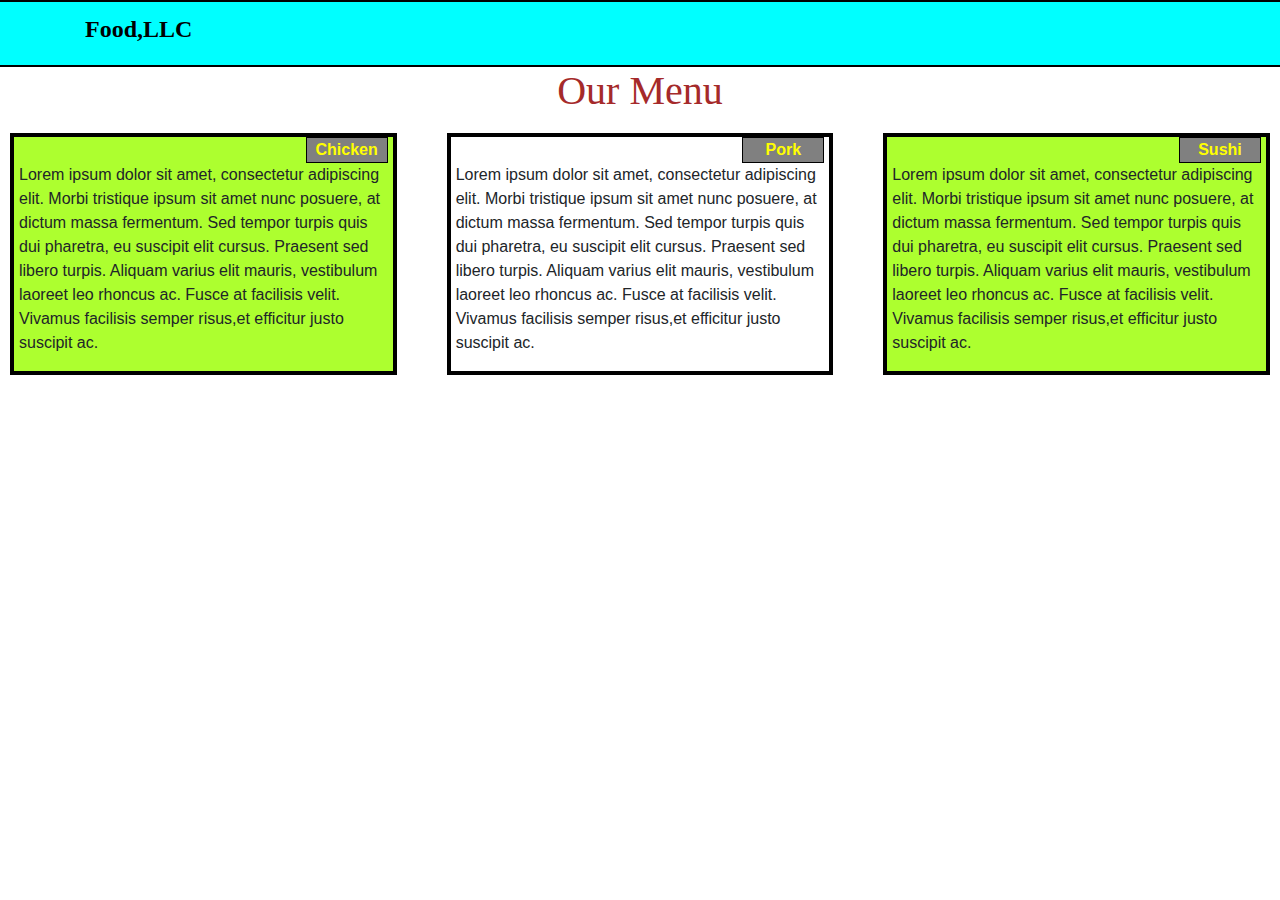
<file: module2-solution/index.html>
<!DOCTYPE html>
<html lang="en">

<head>
    <meta charset="UTF-8">
    <meta http-equiv="X-UA-Compatible" content="IE=edge">
    <meta name="viewport" content="width=device-width, initial-scale=1.0">
    <title>Module 3 Solution</title>
    <script src="https://code.jquery.com/jquery-3.5.1.min.js" integrity="sha256-9/aliU8dGd2tb6OSsuzixeV4y/faTqgFtohetphbbj0=" crossorigin="anonymous"></script>
    <link rel="stylesheet" href="../module2-solution/CSS/module2-solution-css.css">
    <link rel="stylesheet" href="../module2-solution/CSS/bootstrap.min.css">
</head>

<body>
    <header>
        <nav id="header-nav" class="navbar navbar-default navbar-light navbar-expand-lg navbar-expand-md ">
            <div class="container">
                <a href="index.html" class="navbar-brand">
                    <h1>Food,LLC</h1>
                </a>
                <button class="navbar-toggler ml-auto" type="button" data-toggle="collapse" data-target="#my-nav" aria-expanded="false">
                       <span class="navbar-toggler-icon"></span>
                </button>
                <div class="collapse navbar-collapse ml-auto" id="my-nav">
                    <ul class="nav navbar-nav ml-auto" id="nav-list">
                        <li class="nav-item active d-lg-none d-md-none">
                            <a class="nav-link" href="#">Chicken<span class="sr-only">(current)</span></a>
                        </li>
                        <li class="nav-item active d-lg-none d-md-none"><a class="nav-link" href="#">
                             Beef <span class="sr-only">(current)</span></a>
                        </li>
                        <li class="nav-item active d-lg-none d-md-none">
                            <a class="nav-link" href="#">
                                 Shushi <span class="sr-only">(current)</span></a>
                        </li>
                    </ul>
                </div>
            </div>
        </nav>
    </header>
    <h1>
        Our Menu
    </h1>
    <div class="row">
        <div class="col-lg-4 col-md-6 col-sm-12">
            <div id="sec-box1">
                <div id="chicken">Chicken</div>
                <p>
                    Lorem ipsum dolor sit amet, consectetur adipiscing elit. Morbi tristique ipsum sit amet nunc posuere, at dictum massa fermentum. Sed tempor turpis quis dui pharetra, eu suscipit elit cursus. Praesent sed libero turpis. Aliquam varius elit mauris, vestibulum
                    laoreet leo rhoncus ac. Fusce at facilisis velit. Vivamus facilisis semper risus,et efficitur justo suscipit ac.
                </p>
            </div>
        </div>
        <div class="col-lg-4 col-md-6 col-sm-12">
            <div id="sec-box2">
                <div id="pork">Pork</div>
                <p>
                    Lorem ipsum dolor sit amet, consectetur adipiscing elit. Morbi tristique ipsum sit amet nunc posuere, at dictum massa fermentum. Sed tempor turpis quis dui pharetra, eu suscipit elit cursus. Praesent sed libero turpis. Aliquam varius elit mauris, vestibulum
                    laoreet leo rhoncus ac. Fusce at facilisis velit. Vivamus facilisis semper risus,et efficitur justo suscipit ac.
                </p>
            </div>
        </div>
        <div class="col-lg-4 col-md-12 col-sm-12">
            <div id="sec-box3">
                <div id="sushi">Sushi</div>
                <p>
                    Lorem ipsum dolor sit amet, consectetur adipiscing elit. Morbi tristique ipsum sit amet nunc posuere, at dictum massa fermentum. Sed tempor turpis quis dui pharetra, eu suscipit elit cursus. Praesent sed libero turpis. Aliquam varius elit mauris, vestibulum
                    laoreet leo rhoncus ac. Fusce at facilisis velit. Vivamus facilisis semper risus,et efficitur justo suscipit ac.
                </p>
            </div>
        </div>

    </div>
    <script src="https://code.jquery.com/jquery-3.5.1.slim.min.js" integrity="sha384-DfXdz2htPH0lsSSs5nCTpuj/zy4C+OGpamoFVy38MVBnE+IbbVYUew+OrCXaRkfj" crossorigin="anonymous"></script>
    <script src="https://cdn.jsdelivr.net/npm/popper.js@1.16.0/dist/umd/popper.min.js" integrity="sha384-Q6E9RHvbIyZFJoft+2mJbHaEWldlvI9IOYy5n3zV9zzTtmI3UksdQRVvoxMfooAo" crossorigin="anonymous"></script>
    <script src="https://stackpath.bootstrapcdn.com/bootstrap/4.5.0/js/bootstrap.min.js" integrity="sha384-OgVRvuATP1z7JjHLkuOU7Xw704+h835Lr+6QL9UvYjZE3Ipu6Tp75j7Bh/kR0JKI" crossorigin="anonymous"></script>

</body>

</html>
</file>
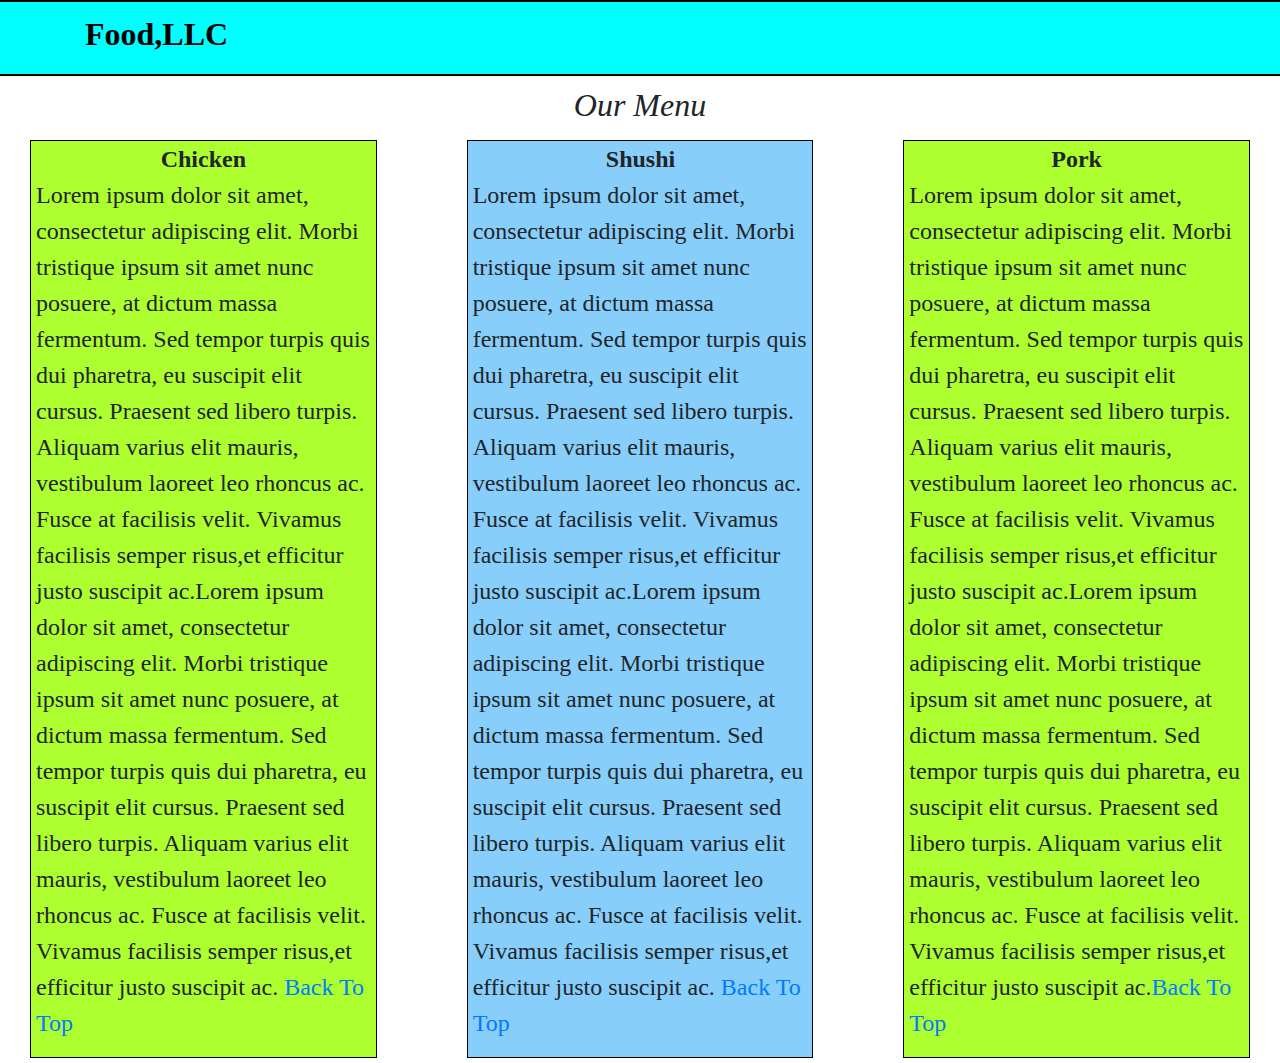
<file: module3-solution/index.html>
<!DOCTYPE html>
<html lang="en">

<head>
    <meta charset="UTF-8">
    <meta http-equiv="X-UA-Compatible" content="IE=edge">
    <meta name="viewport" content="width=device-width, initial-scale=1.0">
    <title>Module 3 Solution</title>
    <script src="https://code.jquery.com/jquery-3.5.1.min.js" integrity="sha256-9/aliU8dGd2tb6OSsuzixeV4y/faTqgFtohetphbbj0=" crossorigin="anonymous"></script>
    <link rel="stylesheet" href="css/module3-solution.css">
    <link rel="stylesheet" href="css/bootstrap.min.css">
</head>

<body>
    <header>
        <nav id="header-nav" class="navbar navbar-default navbar-light navbar-expand-lg navbar-expand-md ">
            <div class="container">
                <a href="index.html" class="navbar-brand">
                    <h1>Food,LLC</h1>
                </a>
                <button class="navbar-toggler ml-auto" type="button" data-toggle="collapse" data-target="#my-nav" aria-expanded="false">
                       <span class="navbar-toggler-icon"></span>
                </button>
                <div class="collapse navbar-collapse ml-auto" id="my-nav">
                    <ul class="nav navbar-nav ml-auto" id="nav-list">
                        <li class="nav-item active d-lg-none d-md-none">
                            <a class="nav-link" href="#chicken">Chicken<span class="sr-only">(current)</span></a>
                        </li>
                        <li class="nav-item active d-lg-none d-md-none"><a class="nav-link" href="#shushi">
                             Shushi <span class="sr-only">(current)</span></a>
                        </li>
                        <li class="nav-item active d-lg-none d-md-none">
                            <a class="nav-link" href="#pork">
                                 Pork <span class="sr-only">(current)</span></a>
                        </li>
                    </ul>
                </div>
            </div>
        </nav>
    </header>
    <div id="page-head">
        <h2>Our Menu</h2>
    </div>
    <div class="row">
        <div class=" container-fluid col-lg-4 col-md-6 col-sm-12">
            <div id="sec-box1">
                <div id="chicken">Chicken</div>
                <p>Lorem ipsum dolor sit amet, consectetur adipiscing elit. Morbi tristique ipsum sit amet nunc posuere, at dictum massa fermentum. Sed tempor turpis quis dui pharetra, eu suscipit elit cursus. Praesent sed libero turpis. Aliquam varius elit
                    mauris, vestibulum laoreet leo rhoncus ac. Fusce at facilisis velit. Vivamus facilisis semper risus,et efficitur justo suscipit ac.Lorem ipsum dolor sit amet, consectetur adipiscing elit. Morbi tristique ipsum sit amet nunc posuere,
                    at dictum massa fermentum. Sed tempor turpis quis dui pharetra, eu suscipit elit cursus. Praesent sed libero turpis. Aliquam varius elit mauris, vestibulum laoreet leo rhoncus ac. Fusce at facilisis velit. Vivamus facilisis semper
                    risus,et efficitur justo suscipit ac.
                    <a href="index.html">Back To Top</a>
                </p>
            </div>
        </div>
        <div class="container-fluid col-lg-4 col-md-6 col-sm-12">
            <div id="sec-box2">
                <div id="shushi">Shushi</div>
                <p>Lorem ipsum dolor sit amet, consectetur adipiscing elit. Morbi tristique ipsum sit amet nunc posuere, at dictum massa fermentum. Sed tempor turpis quis dui pharetra, eu suscipit elit cursus. Praesent sed libero turpis. Aliquam varius elit
                    mauris, vestibulum laoreet leo rhoncus ac. Fusce at facilisis velit. Vivamus facilisis semper risus,et efficitur justo suscipit ac.Lorem ipsum dolor sit amet, consectetur adipiscing elit. Morbi tristique ipsum sit amet nunc posuere,
                    at dictum massa fermentum. Sed tempor turpis quis dui pharetra, eu suscipit elit cursus. Praesent sed libero turpis. Aliquam varius elit mauris, vestibulum laoreet leo rhoncus ac. Fusce at facilisis velit. Vivamus facilisis semper
                    risus,et efficitur justo suscipit ac.
                    <a href="index.html">Back To Top</a>
                </p>
            </div>
        </div>
        <div class="container-fluid col-lg-4 col-md-12 col-sm-12">
            <div id="sec-box3">
                <div id="pork">Pork</div>
                <p>Lorem ipsum dolor sit amet, consectetur adipiscing elit. Morbi tristique ipsum sit amet nunc posuere, at dictum massa fermentum. Sed tempor turpis quis dui pharetra, eu suscipit elit cursus. Praesent sed libero turpis. Aliquam varius elit
                    mauris, vestibulum laoreet leo rhoncus ac. Fusce at facilisis velit. Vivamus facilisis semper risus,et efficitur justo suscipit ac.Lorem ipsum dolor sit amet, consectetur adipiscing elit. Morbi tristique ipsum sit amet nunc posuere,
                    at dictum massa fermentum. Sed tempor turpis quis dui pharetra, eu suscipit elit cursus. Praesent sed libero turpis. Aliquam varius elit mauris, vestibulum laoreet leo rhoncus ac. Fusce at facilisis velit. Vivamus facilisis semper
                    risus,et efficitur justo suscipit ac.<a href="index.html">Back To Top</a>
                </p>
            </div>
        </div>
    </div>
    <script src="https://code.jquery.com/jquery-3.5.1.slim.min.js" integrity="sha384-DfXdz2htPH0lsSSs5nCTpuj/zy4C+OGpamoFVy38MVBnE+IbbVYUew+OrCXaRkfj" crossorigin="anonymous"></script>
    <script src="https://cdn.jsdelivr.net/npm/popper.js@1.16.0/dist/umd/popper.min.js" integrity="sha384-Q6E9RHvbIyZFJoft+2mJbHaEWldlvI9IOYy5n3zV9zzTtmI3UksdQRVvoxMfooAo" crossorigin="anonymous"></script>
    <script src="https://stackpath.bootstrapcdn.com/bootstrap/4.5.0/js/bootstrap.min.js" integrity="sha384-OgVRvuATP1z7JjHLkuOU7Xw704+h835Lr+6QL9UvYjZE3Ipu6Tp75j7Bh/kR0JKI" crossorigin="anonymous"></script>
</body>

</html>
</file>
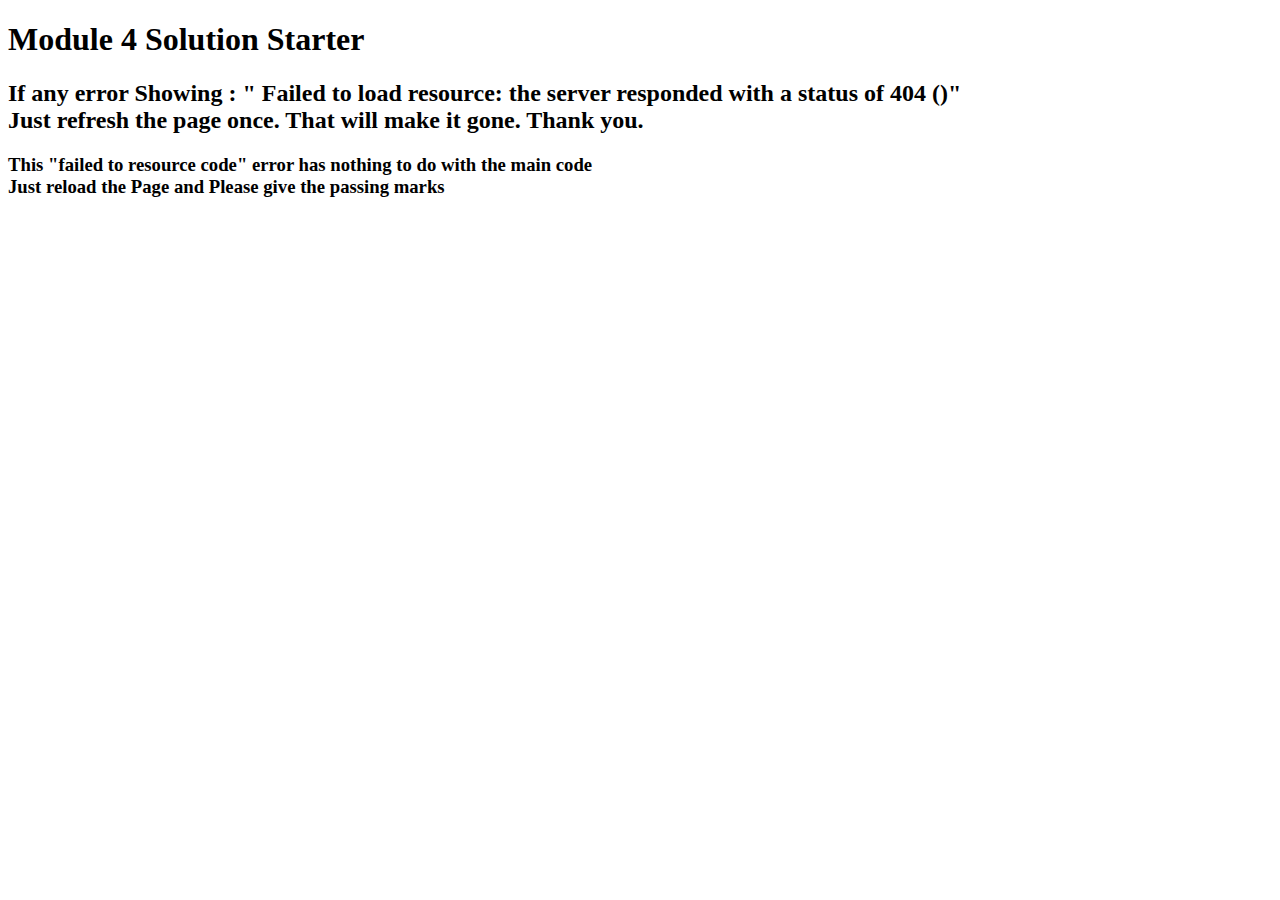
<file: module4-solution/index.html>
<!DOCTYPE html>
<html>

<head>
    <meta charset="utf-8">
    <title>Module 4 Solution Starter</title>
    <script>
        var names = []; // DO NOT REMOVE
    </script>
    <script src="SpeakGoodBye.js"></script>
    <script src="SpeakHello.js"></script>
    <script src="script.js"></script>
</head>

<body>
    <h1>Module 4 Solution Starter</h1>
    <h2>If any error Showing : " Failed to load resource: the server responded with a status of 404 ()"<br> Just refresh the page once. That will make it gone. Thank you.
    </h2>
    <h3>This "failed to resource code" error has nothing to do with the main code
        <br> Just reload the Page and Please give the passing marks </h3>
</body>

</html>
</file>
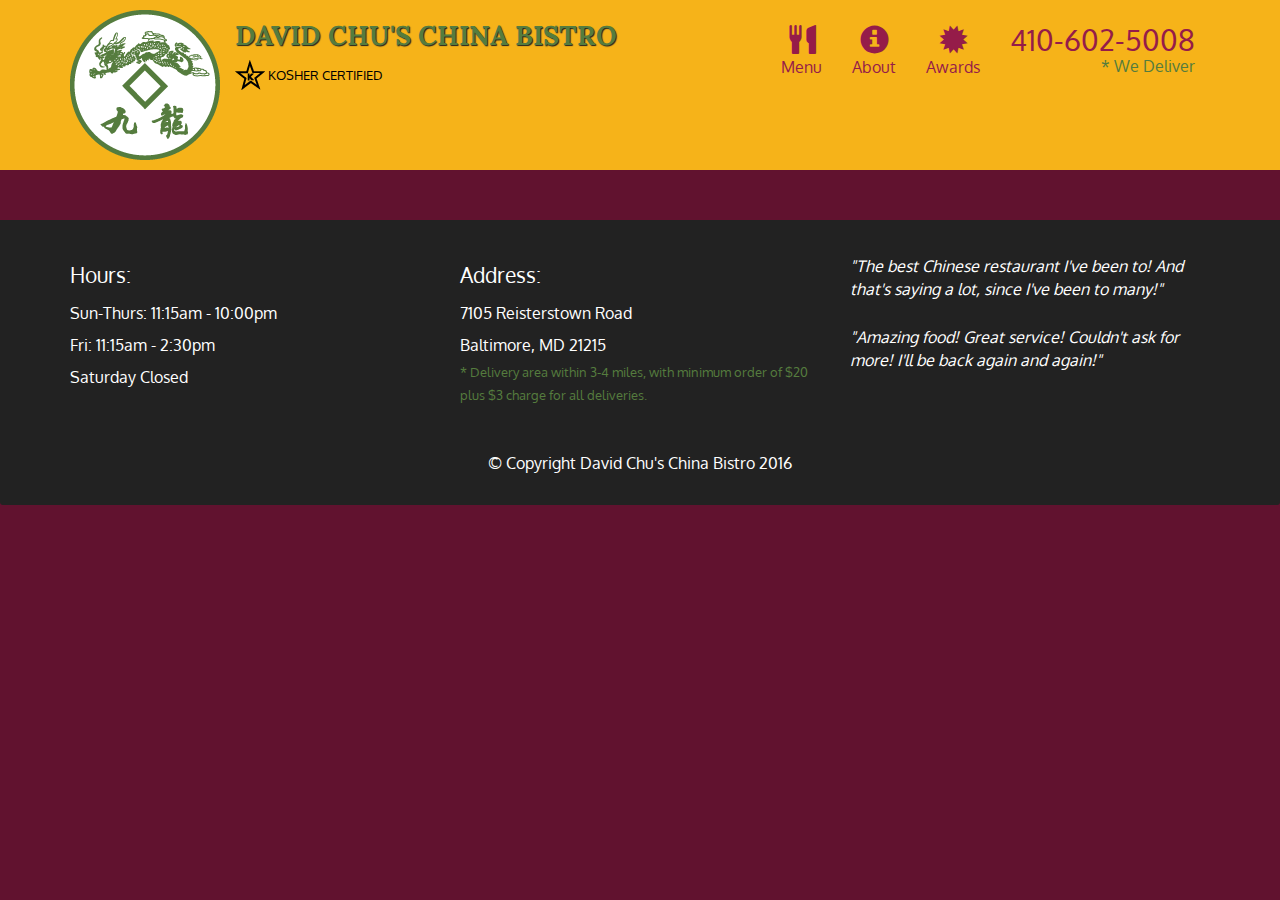
<file: module5-solution/index.html>
<!doctype html>
<html lang="en">
  <head>
    <meta charset="utf-8">
    <meta http-equiv="X-UA-Compatible" content="IE=edge">
    <meta name="viewport" content="width=device-width, initial-scale=1">
    <title>David Chu's China Bistro</title>
    <link rel="stylesheet" href="css/bootstrap.min.css">
    <link rel="stylesheet" href="css/styles.css">
    <link href='https://fonts.googleapis.com/css?family=Oxygen:400,300,700' rel='stylesheet' type='text/css'>
    <link href='https://fonts.googleapis.com/css?family=Lora' rel='stylesheet' type='text/css'>
  </head>
<body>
  <header>
    <nav id="header-nav" class="navbar navbar-default">
      <div class="container">
        <div class="navbar-header">
          <a href="index.html" class="pull-left visible-md visible-lg">
            <div id="logo-img" alt="Logo image"></div>
          </a>

          <div class="navbar-brand">
            <a href="index.html"><h1>David Chu's China Bistro</h1></a>
            <p>
              <img src="images/star-k-logo.png" alt="Kosher certification">
              <span>Kosher Certified</span>
            </p>
          </div>

          <button id="navbarToggle" type="button" class="navbar-toggle collapsed" data-toggle="collapse" data-target="#collapsable-nav" aria-expanded="false">
            <span class="sr-only">Toggle navigation</span>
            <span class="icon-bar"></span>
            <span class="icon-bar"></span>
            <span class="icon-bar"></span>
          </button>
        </div>
        
        <div id="collapsable-nav" class="collapse navbar-collapse">
           <ul id="nav-list" class="nav navbar-nav navbar-right">
            <li id="navHomeButton" class="visible-xs active">
              <a href="index.html">
                <span class="glyphicon glyphicon-home"></span> Home</a>
            </li>
            <li id="navMenuButton">
              <a href="#" onclick="$dc.loadMenuCategories();">
                <span class="glyphicon glyphicon-cutlery"></span><br class="hidden-xs"> Menu</a>
            </li>
            <li>
              <a href="#">
                <span class="glyphicon glyphicon-info-sign"></span><br class="hidden-xs"> About</a>
            </li>
            <li>
              <a href="#">
                <span class="glyphicon glyphicon-certificate"></span><br class="hidden-xs"> Awards</a>
            </li>
            <li id="phone" class="hidden-xs">
              <a href="tel:410-602-5008">
                <span>410-602-5008</span></a><div>* We Deliver</div>
            </li>
          </ul><!-- #nav-list -->
        </div><!-- .collapse .navbar-collapse -->
      </div><!-- .container -->
    </nav><!-- #header-nav -->
  </header>

  <div id="call-btn" class="visible-xs">
    <a class="btn" href="tel:410-602-5008">
    <span class="glyphicon glyphicon-earphone"></span>
    410-602-5008
    </a>
  </div>
  <div id="xs-deliver" class="text-center visible-xs">* We Deliver</div>

  <div id="main-content" class="container"></div>

  <footer class="panel-footer">
    <div class="container">
      <div class="row">
        <section id="hours" class="col-sm-4">
          <span>Hours:</span><br>
          Sun-Thurs: 11:15am - 10:00pm<br>
          Fri: 11:15am - 2:30pm<br>
          Saturday Closed
          <hr class="visible-xs">
        </section>
        <section id="address" class="col-sm-4">
          <span>Address:</span><br>
          7105 Reisterstown Road<br>
          Baltimore, MD 21215
          <p>* Delivery area within 3-4 miles, with minimum order of $20 plus $3 charge for all deliveries.</p>
          <hr class="visible-xs">
        </section>
        <section id="testimonials" class="col-sm-4">
          <p>"The best Chinese restaurant I've been to! And that's saying a lot, since I've been to many!"</p>
          <p>"Amazing food! Great service! Couldn't ask for more! I'll be back again and again!"</p>
        </section>
      </div>
      <div class="text-center">&copy; Copyright David Chu's China Bistro 2016</div>
    </div>
  </footer>

  <!-- jQuery (Bootstrap JS plugins depend on it) -->
  <script src="js/jquery-2.1.4.min.js"></script>
  <script src="js/bootstrap.min.js"></script>
  <script src="js/ajax-utils.js"></script>
  <script src="js/script.js"></script>
</body>
</html>
</file>
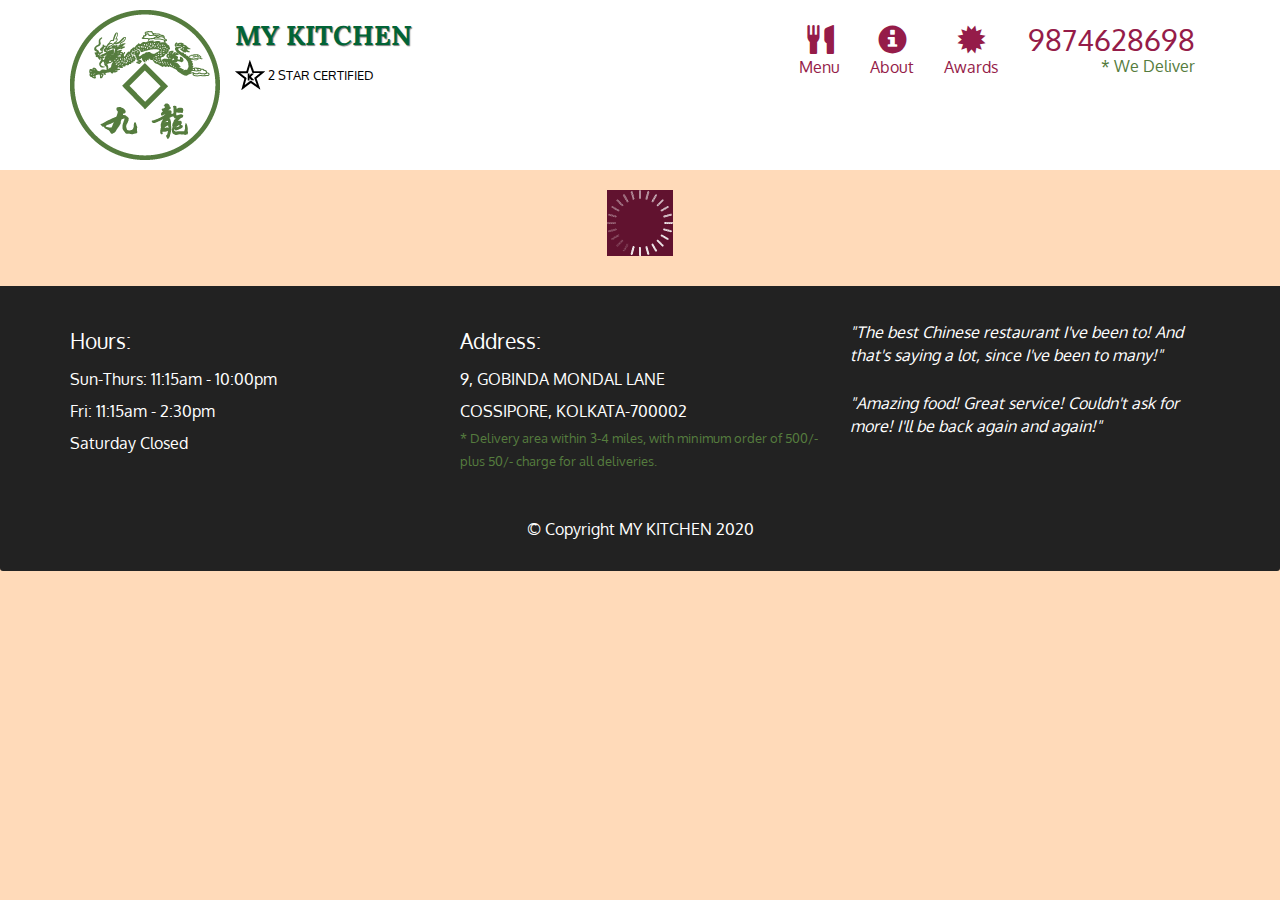
<file: my-page/index.html>
<!doctype html>
<html lang="en">
  <head>
    <meta charset="utf-8">
    <meta http-equiv="X-UA-Compatible" content="IE=edge">
    <meta name="viewport" content="width=device-width, initial-scale=1">
    <title>MY KITCHEN</title>
    <link rel="stylesheet" href="css/bootstrap.min.css">
    <link rel="stylesheet" href="css/styles.css">
    <link href='https://fonts.googleapis.com/css?family=Oxygen:400,300,700' rel='stylesheet' type='text/css'>
    <link href='https://fonts.googleapis.com/css?family=Lora' rel='stylesheet' type='text/css'>
  </head>
<body>
  <header>
    <nav id="header-nav" class="navbar navbar-default">
      <div class="container">
        <div class="navbar-header">
          <a href="index.html" class="pull-left visible-md visible-lg">
            <div id="logo-img" alt="Logo image"></div>
          </a>

          <div class="navbar-brand">
            <a href="index.html"><h1>MY KITCHEN</h1></a>
            <p>
              <img src="images/star-k-logo.png" alt="Kosher certification">
              <span>2 STAR Certified</span>
            </p>
          </div>

          <button id="navbarToggle" type="button" class="navbar-toggle collapsed" data-toggle="collapse" data-target="#collapsable-nav" aria-expanded="false">
            <span class="sr-only">Toggle navigation</span>
            <span class="icon-bar"></span>
            <span class="icon-bar"></span>
            <span class="icon-bar"></span>
          </button>
        </div>
        
        <div id="collapsable-nav" class="collapse navbar-collapse">
           <ul id="nav-list" class="nav navbar-nav navbar-right">
            <li id="navHomeButton" class="visible-xs active">
              <a href="index.html">
                <span class="glyphicon glyphicon-home"></span> Home</a>
            </li>
            <li id="navMenuButton">
              <a href="#" onclick="$dc.loadMenuCategories();">
                <span class="glyphicon glyphicon-cutlery"></span><br class="hidden-xs"> Menu</a>
            </li>
            <li>
              <a href="#">
                <span class="glyphicon glyphicon-info-sign"></span><br class="hidden-xs"> About</a>
            </li>
            <li>
              <a href="#">
                <span class="glyphicon glyphicon-certificate"></span><br class="hidden-xs"> Awards</a>
            </li>
            <li id="phone" class="hidden-xs">
              <a href="tel:9874628698">
                <span>9874628698</span></a><div>* We Deliver</div>
            </li>
          </ul><!-- #nav-list -->
        </div><!-- .collapse .navbar-collapse -->
      </div><!-- .container -->
    </nav><!-- #header-nav -->
  </header>

  <div id="call-btn" class="visible-xs">
    <a class="btn" href="tel:410-602-5008">
    <span class="glyphicon glyphicon-earphone"></span>
    9874628698
    </a>
  </div>
  <div id="xs-deliver" class="text-center visible-xs">* We Deliver</div>

  <div id="main-content" class="container"></div>

  <footer class="panel-footer">
    <div class="container">
      <div class="row">
        <section id="hours" class="col-sm-4">
          <span>Hours:</span><br>
          Sun-Thurs: 11:15am - 10:00pm<br>
          Fri: 11:15am - 2:30pm<br>
          Saturday Closed
          <hr class="visible-xs">
        </section>
        <section id="address" class="col-sm-4">
          <span>Address:</span><br>
          9, GOBINDA MONDAL LANE<br>
          COSSIPORE, KOLKATA-700002
          <p>* Delivery area within 3-4 miles, with minimum order of 500/- plus 50/- charge for all deliveries.</p>
          <hr class="visible-xs">
        </section>
        <section id="testimonials" class="col-sm-4">
          <p>"The best Chinese restaurant I've been to! And that's saying a lot, since I've been to many!"</p>
          <p>"Amazing food! Great service! Couldn't ask for more! I'll be back again and again!"</p>
        </section>
      </div>
      <div class="text-center">&copy; Copyright MY KITCHEN 2020</div>
    </div>
  </footer>

  <!-- jQuery (Bootstrap JS plugins depend on it) -->
  <script src="js/jquery-2.1.4.min.js"></script>
  <script src="js/bootstrap.min.js"></script>
  <script src="js/ajax-utils.js"></script>
  <script src="js/script.js"></script>
</body>
</html>
</file>
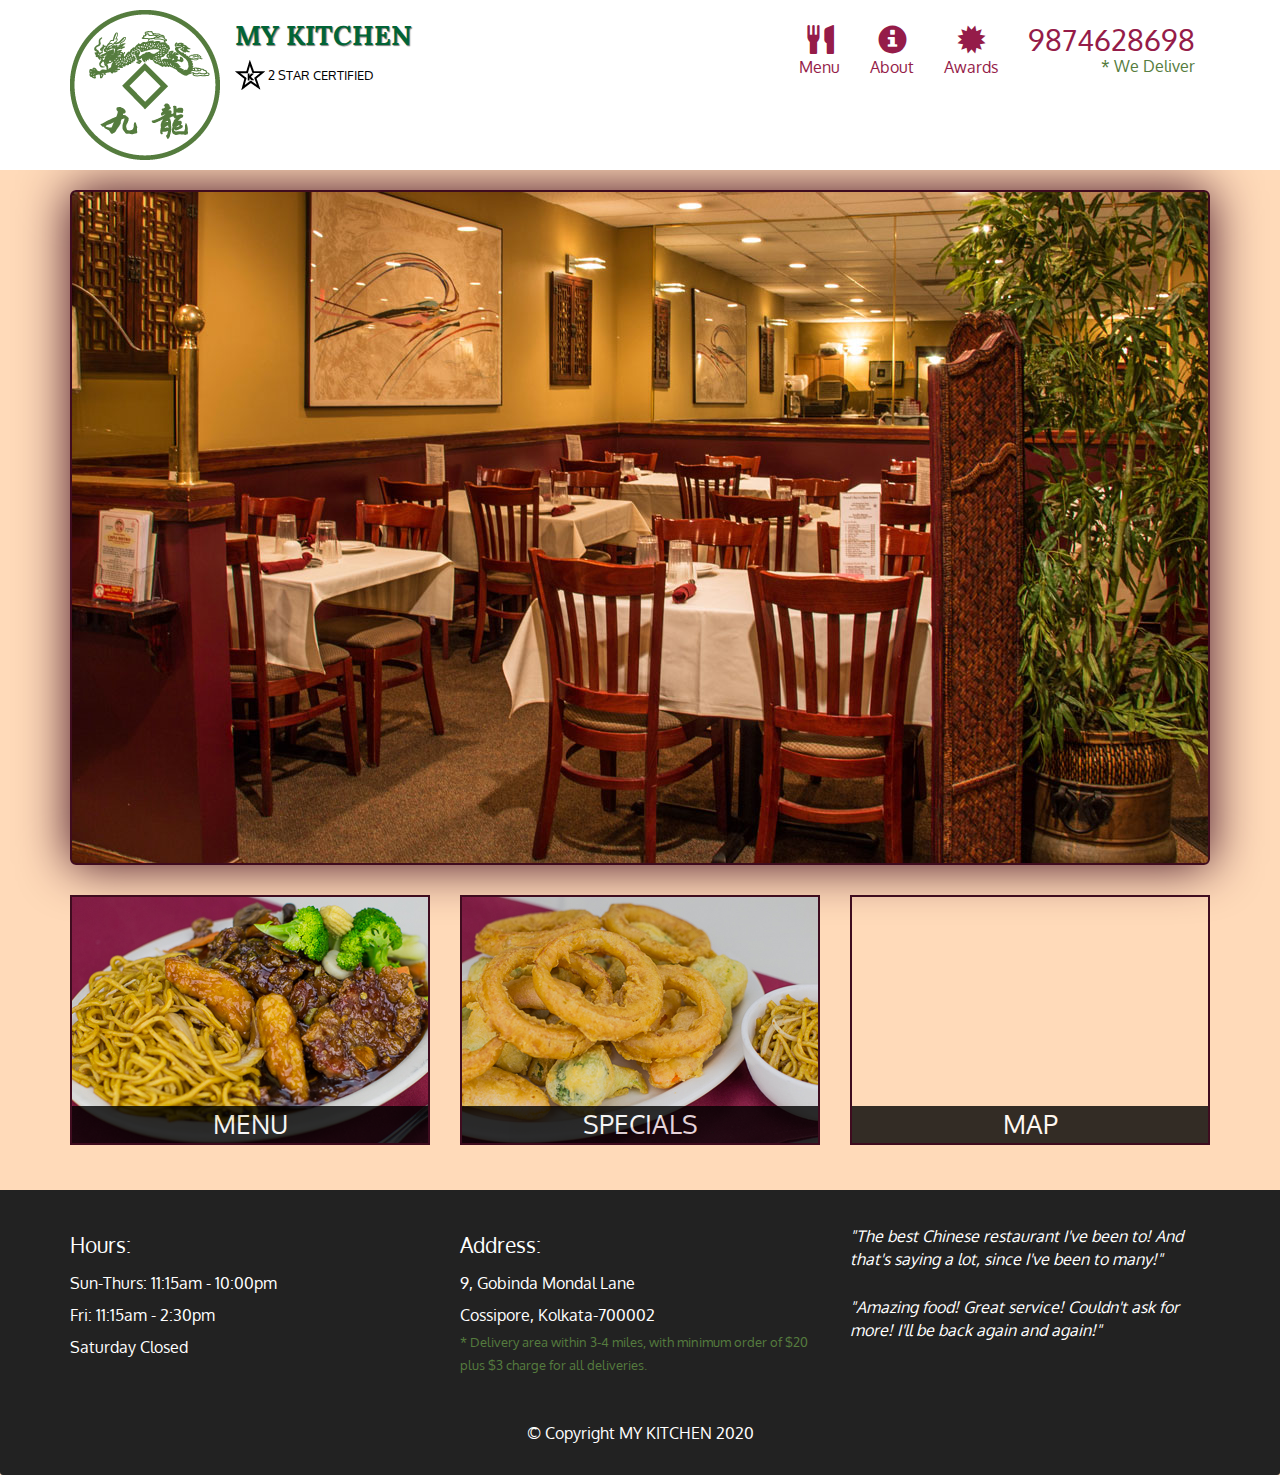
<file: page/index.html>
<!doctype html>
<html lang="en">
  <head>
    <meta charset="utf-8">
    <meta http-equiv="X-UA-Compatible" content="IE=edge">
    <meta name="viewport" content="width=device-width, initial-scale=1">
    <title>David Chu's China Bistro</title>
    <link rel="stylesheet" href="css/bootstrap.min.css">
    <link rel="stylesheet" href="css/styles.css">
    <link href='https://fonts.googleapis.com/css?family=Oxygen:400,300,700' rel='stylesheet' type='text/css'>
    <link href='https://fonts.googleapis.com/css?family=Lora' rel='stylesheet' type='text/css'>
  </head>
<body>
  <header>
    <nav id="header-nav" class="navbar navbar-default">
      <div class="container">
        <div class="navbar-header">
          <a href="index.html" class="pull-left visible-md visible-lg">
            <div id="logo-img"></div>
          </a>

          <div class="navbar-brand">
            <a href="index.html"><h1>MY KITCHEN</h1></a>
            <p>
              <img src="images/star-k-logo.png" alt="Kosher certification">
              <span>2 Star Certified</span>
            </p>
          </div>

          <button id="navbarToggle" type="button" class="navbar-toggle collapsed" data-toggle="collapse" data-target="#collapsable-nav" aria-expanded="false">
            <span class="sr-only">Toggle navigation</span>
            <span class="icon-bar"></span>
            <span class="icon-bar"></span>
            <span class="icon-bar"></span>
          </button>
        </div>
        
        <div id="collapsable-nav" class="collapse navbar-collapse">
           <ul id="nav-list" class="nav navbar-nav navbar-right">
            <li class="visible-xs active">
              <a href="index.html">
                <span class="glyphicon glyphicon-home"></span> Home</a>
            </li>
            <li>
              <a href="menu-categories.html">
                <span class="glyphicon glyphicon-cutlery"></span><br class="hidden-xs"> Menu</a>
            </li>
            <li>
              <a href="#">
                <span class="glyphicon glyphicon-info-sign"></span><br class="hidden-xs"> About</a>
            </li>
            <li>
              <a href="#">
                <span class="glyphicon glyphicon-certificate"></span><br class="hidden-xs"> Awards</a>
            </li>
            <li id="phone" class="hidden-xs">
              <a href="tel:9874628698">
                <span>9874628698</span></a><div>* We Deliver</div>
            </li>
          </ul><!-- #nav-list -->
        </div><!-- .collapse .navbar-collapse -->
      </div><!-- .container -->
    </nav><!-- #header-nav -->
  </header>

  <div id="call-btn" class="visible-xs">
    <a class="btn" href="tel:410-602-5008">
    <span class="glyphicon glyphicon-earphone"></span>
    410-602-5008
    </a>
  </div>
  <div id="xs-deliver" class="text-center visible-xs">* We Deliver</div>

  <div id="main-content" class="container">
    <div class="jumbotron">
      <img src="images/jumbotron_768.jpg" alt="Picture of restaurant" class="img-responsive visible-xs">
    </div>

    <div id="home-tiles" class="row">
      <div class="col-md-4 col-sm-6 col-xs-12">
        <a href="menu-categories.html"><div id="menu-tile"><span>menu</span></div></a>
      </div>
      <div class="col-md-4 col-sm-6 col-xs-12">
        <a href="single-category.html"><div id="specials-tile"><span>specials</span></div></a>
      </div>
      <div class="col-md-4 col-sm-12 col-xs-12">
        <a href="https://goo.gl/maps/rcAt32t9BZNhsfVD8" target="_blank">
          <div id="map-tile">
            <iframe src="https://www.google.com/maps/embed?pb=!1m23!1m12!1m3!1d117846.75230646264!2d88.30741000766527!3d22.627264396917525!2m3!1f0!2f0!3f0!3m2!1i1024!2i768!4f13.1!4m8!3e6!4m5!1s0x39f89d93d7889dfb%3A0x323e637cbf739541!2sIsheeka%20Art%20School%2C%20Gobinda%20Mondal%20Rd%2C%20CIT%2C%20Satchasi%20Para%2C%20Kolkata%2C%20West%20Bengal%20700002%2C%20India!3m2!1d22.627279599999998!2d88.37745129999999!4m0!5e0!3m2!1sen!2sin!4v1606382849588!5m2!1sen!2sin" width="100%" height="250" frameborder="0" style="border:0" allowfullscreen></iframe>
            <span>map</span>
          </div>
        </a>
      </div>
    </div><!-- End of #home-tiles -->
  </div><!-- End of #main-content -->

  <footer class="panel-footer">
    <div class="container">
      <div class="row">
        <section id="hours" class="col-sm-4">
          <span>Hours:</span><br>
          Sun-Thurs: 11:15am - 10:00pm<br>
          Fri: 11:15am - 2:30pm<br>
          Saturday Closed
          <hr class="visible-xs">
        </section>
        <section id="address" class="col-sm-4">
          <span>Address:</span><br>
          9, Gobinda Mondal Lane<br>
          Cossipore, Kolkata-700002
          <p>* Delivery area within 3-4 miles, with minimum order of $20 plus $3 charge for all deliveries.</p>
          <hr class="visible-xs">
        </section>
        <section id="testimonials" class="col-sm-4">
          <p>"The best Chinese restaurant I've been to! And that's saying a lot, since I've been to many!"</p>
          <p>"Amazing food! Great service! Couldn't ask for more! I'll be back again and again!"</p>
        </section>
      </div>
      <div class="text-center">&copy; Copyright MY KITCHEN 2020</div>
    </div>
  </footer>

  <!-- jQuery (Bootstrap JS plugins depend on it) -->
  <script src="js/jquery-2.1.4.min.js"></script>
  <script src="js/bootstrap.min.js"></script>
  <script src="js/script.js"></script>
</body>
</html>
</file>
<file: module2-solution/CSS/module2-solution-css.css>
* {
    box-sizing: border-box;
}

body {
    font-size: 10px;
    color: #fff;
    background-color: rgba(red, green, blue, alpha);
}

#header-nav {
    background-color: aqua;
    border-top: 2px black solid;
    border-bottom: 2px black solid;
    border-radius: 0;
    /*position: fixed;
    top: 0;
    width: 100%;
    opacity: 10;*/
}

.navbar {
    position: fixed;
    top: 0;
    width: 100%;
}

.navbar-brand {
    float: left;
}

.ml-auto {
    left: auto;
    right: 0px;
}

.navbar-brand h1 {
    color: black;
    font-size: larger;
    font-weight: bold;
}

.navbar-brand h1:hover {
    text-shadow: 2px 2px 2px yellow;
}

button.navbar-toggler {
    border: 3px black solid;
}

#nav-list a {
    margin: 0px;
    text-align: center;
}

#my-nav {
    text-align: center;
    /*border-top: 2px black solid;*/
    padding: 0px;
}

#nav-list a {
    /* text-align: center;*/
    /*border-bottom: 1px black solid;*/
    /* border-top: 2px black solid;*/
}

.nav-item a {
    /* border-top: 2px black solid;*/
    font-size: large;
}

#my-nav {
    padding: 0px;
    /*text-align: center;*/
}

#page-head {
    margin-top: 10px;
    margin-bottom: 10px;
    text-align: center;
    font-weight: bold;
    font-style: italic;
    font-size: larger;
}

h1 {
    font-family: Cambria;
    text-align: center;
    font-weight: bold;
    margin-bottom: 20px;
    color: brown;
}

#chicken {
    border: 1px solid black;
    text-align: center;
    background-color: gray;
    font-weight: bold;
    box-sizing: content-box;
    width: 80px;
    float: right;
    color: yellow;
}

#pork {
    border: 1px solid black;
    text-align: center;
    background-color: gray;
    font-weight: bold;
    box-sizing: content-box;
    width: 80px;
    float: right;
    color: yellow;
}

#sushi {
    border: 1px solid black;
    text-align: center;
    background-color: gray;
    font-weight: bold;
    box-sizing: content-box;
    width: 80px;
    float: right;
    color: yellow;
}

#sec-box1 {
    clear: both;
    background-color: greenyellow;
    border: 4px solid black;
    margin: 10px 10px 10px 10px;
    padding-left: 5px;
    padding-right: 5px;
}

#sec-box2 {
    /*clear: both;*/
    /*background-color: greenyellow;*/
    border: 4px solid black;
    margin: 10px 10px 10px 10px;
    padding-left: 5px;
    padding-right: 5px;
}

#sec-box3 {
    clear: both;
    background-color: greenyellow;
    border: 4px solid black;
    margin: 10px 10px 10px 10px;
    padding-left: 5px;
    padding-right: 5px;
}

p {
    clear: both;
}

@media (min-width: 992px) {
    .col-lg-1,
    .col-lg-2,
    .col-lg-3,
    .col-lg-4,
    .col-lg-5,
    .col-lg-6,
    .col-lg-7,
    .col-lg-8,
    .col-lg-9,
    .col-lg-10,
    .col-lg-11,
    .col-lg-12 {
        float: left;
    }
    .col-lg-1 {
        width: 8.33%;
    }
    .col-lg-2 {
        width: 16.66%;
    }
    .col-lg-3 {
        width: 25%;
    }
    .col-lg-4 {
        width: 33.33%;
    }
    .col-lg-5 {
        width: 41.66%;
    }
    .col-lg-6 {
        width: 50%;
    }
    .col-lg-7 {
        width: 58.33%;
    }
    .col-lg-8 {
        width: 66.66%;
    }
    .col-lg-9 {
        width: 74.99%;
    }
    .col-lg-10 {
        width: 83.33%;
    }
    .col-lg-11 {
        width: 91.66%;
    }
    .col-lg-12 {
        width: 100%;
    }
}

@media (min-width: 768px) and (max-width: 991px) {
    .col-md-1,
    .col-md-2,
    .col-md-3,
    .col-md-4,
    .col-md-5,
    .col-md-6,
    .col-md-7,
    .col-md-8,
    .col-md-9,
    .col-md-10,
    .col-md-11,
    .col-md-12 {
        float: left;
    }
    .col-md-1 {
        width: 8.33%;
    }
    .col-md-2 {
        width: 16.66%;
    }
    .col-md-3 {
        width: 25%;
    }
    .col-md-4 {
        width: 33.33%;
    }
    .col-md-5 {
        width: 41.66%;
    }
    .col-md-6 {
        width: 50%;
    }
    .col-md-7 {
        width: 58.33%;
    }
    .col-md-8 {
        width: 66.66%;
    }
    .col-md-9 {
        width: 74.99%;
    }
    .col-md-10 {
        width: 83.33%;
    }
    .col-md-11 {
        width: 91.66%;
    }
    .col-md-12 {
        width: 100%;
    }
}
</file>
<file: module3-solution/css/module3-solution.css>
* {
    box-sizing: content-box;
    font-family: Cambria, serif;
}

body {
    font-size: 10px;
    color: #fff;
    background-color: rgba(red, green, blue, alpha);
}

#header-nav {
    background-color: aqua;
    border-top: 2px black solid;
    border-bottom: 2px black solid;
    border-radius: 0;
    /*position: fixed;
    top: 0;
    width: 100%;
    opacity: 10;*/
}

.navbar {
    position: fixed;
    top: 0;
    width: 100%;
}

.navbar-brand {
    float: left;
}

.ml-auto {
    left: auto;
    right: 0px;
}

.navbar-brand h1 {
    color: black;
    font-size: xx-large;
    font-weight: bold;
}

.navbar-brand h1:hover {
    text-shadow: 2px 2px 2px yellow;
}

button.navbar-toggler {
    border: 3px black solid;
}

#nav-list a {
    margin: 0px;
    text-align: center;
}

#my-nav {
    text-align: center;
    /*border-top: 2px black solid;*/
    padding: 0px;
}

#nav-list a {
    /* text-align: center;*/
    border-bottom: 0px black solid;
    border-top: 2px black solid;
    width: 100%;
}

.nav-item a {
    /* border-top: 2px black solid;*/
    font-size: large;
}

.nav-item a:hover {
    background-color: silver;
    text-decoration: none;
}

#my-nav {
    padding: 0px;
    /*text-align: center;*/
}

#page-head {
    margin-top: 10px;
    margin-bottom: 10px;
    text-align: center;
    font-weight: 800;
    font-style: italic;
    font-size: larger;
}

#sec-box1 {
    clear: both;
    font-size: x-large;
    background-color: greenyellow;
    border: 1px solid black;
    margin-left: 30px;
    margin-right: 30px;
    margin-top: 5px;
    margin-bottom: 5px;
    padding-left: 5px;
    padding-right: 5px;
}

#sec-box1 a:hover {
    text-decoration: none;
    background: silver;
}

#sec-box2 {
    clear: both;
    /*background-color: greenyellow;*/
    border: 1px solid black;
    font-size: x-large;
    background-color: lightskyblue;
    margin-left: 30px;
    margin-right: 30px;
    margin-top: 5px;
    margin-bottom: 5px;
    padding-left: 5px;
    padding-right: 4px;
}

#sec-box2 a:hover {
    text-decoration: none;
    background: silver;
}

#sec-box3 {
    clear: both;
    font-size: x-large;
    background-color: greenyellow;
    border: 1px solid black;
    margin-right: 30px;
    margin-left: 30px;
    margin-top: 5px;
    margin-bottom: 5px;
    padding-left: 5px;
    padding-right: 5px;
}

#sec-box3 a:hover {
    text-decoration: none;
    background: silver;
}

#chicken,
#shushi,
#pork {
    text-align: center;
    font-weight: 700;
}

@media(min-width: 992px) {
    .col-lg-4 {
        width: 33.33%;
        float: left;
    }
}

@media(min-width:768px) and (max-width: 991px) {
    .col-md-6 {
        width: 50%;
        float: left;
    }
}
</file>
<file: module5-solution/css/styles.css>
body {
  font-size: 16px;
  color: #fff;
  background-color: #61122f;
  font-family: 'Oxygen', sans-serif;
}

/** HEADER **/
#header-nav {
  background-color: #f6b319;
  border-radius: 0;
  border: 0;
}

#logo-img {
  background: url('../images/restaurant-logo_large.png') no-repeat;
  width: 150px;
  height: 150px;
  margin: 10px 15px 10px 0;
}

.navbar-brand {
  padding-top: 25px;
}
.navbar-brand h1 { /* Restaurant name */
  font-family: 'Lora', serif;
  color: #557c3e;
  font-size: 1.5em;
  text-transform: uppercase;
  font-weight: bold;
  text-shadow: 1px 1px 1px #222;
  margin-top: 0;
  margin-bottom: 0;
  line-height: .75;
}
.navbar-brand a:hover, .navbar-brand a:focus {
  text-decoration: none;
}
.navbar-brand p { /* Kosher cert */
  color: #000;
  text-transform: uppercase;
  font-size: .7em;
  margin-top: 15px;
}
.navbar-brand p span { /* Star-K */
  vertical-align: middle;
}

#nav-list {
  margin-top: 10px;
}
#nav-list a {
  color: #951C49;
  text-align: center;
}
#nav-list a:hover {
  background: #E7E7E7;
}
#nav-list a span {
  font-size: 1.8em;
}

#phone {
  margin-top: 5px;
}
#phone a { /* Phone number */
  text-align: right;
  padding-bottom: 0;
}
#phone div { /* We Deliver */
  color: #557c3e;
  text-align: right;
  padding-right: 15px;
}

.navbar-header button.navbar-toggle, .navbar-header .icon-bar {
  border: 1px solid #61122f;
}
.navbar-header button.navbar-toggle {
  clear: both;
  margin-top: -30px;
}
/* END HEADER */

/* FOOTER */
.panel-footer {
  margin-top: 30px;
  padding-top: 35px;
  padding-bottom: 30px;
  background-color: #222;
  border-top: 0;
}
.panel-footer div.row {
  margin-bottom: 35px;
}
#hours, #address {
  line-height: 2;
}
#hours > span, #address > span {
  font-size: 1.3em;
}
#address p {
  color: #557c3e;
  font-size: .8em;
  line-height: 1.8;
}
#testimonials {
  font-style: italic;
}
#testimonials p:nth-child(2) {
  margin-top: 25px;
}
/* END FOOTER */



/* HOME PAGE */
.container .jumbotron {
  box-shadow: 0 0 50px #3F0C1F;
  border: 2px solid #3F0C1F;
}

#menu-tile, #specials-tile, #map-tile {
  height: 250px;
  width: 100%;
  margin-bottom: 15px;
  position: relative;
  border: 2px solid #3F0C1F;
  overflow: hidden;
}
#menu-tile:hover, #specials-tile:hover, #map-tile:hover {
  box-shadow: 0 1px 5px 1px #cccccc;
}
#menu-tile {
  background: url('../images/menu-tile.jpg') no-repeat;
  background-position: center;
}
#specials-tile {
  background: url('../images/specials-tile.jpg') no-repeat;
  background-position: center;
}
#menu-tile span, #specials-tile span, #map-tile span {
  position: absolute;
  bottom: 0;
  right: 0;
  width: 100%;
  text-align: center;
  font-size: 1.6em;
  text-transform: uppercase;
  background-color: #000;
  color: #fff;
  opacity: .8;
}
/* END HOME PAGE */

/* MENU CATEGORIES PAGE */
.category-tile { 
  position: relative;
  border: 2px solid #3F0C1F;
  overflow: hidden;
  width: 200px;
  height: 200px;
  margin: 0 auto 15px;
}
.category-tile span {
  position: absolute;
  bottom: 0;
  right: 0;
  width: 100%;
  text-align: center;
  font-size: 1.2em;
  text-transform: uppercase;
  background-color: #000;
  color: #fff;
  opacity: .8;
}
.category-tile:hover {
  box-shadow: 0 1px 5px 1px #cccccc;
}

#menu-categories-title + div {
  margin-bottom: 50px;
}
/* END MENU CATEGORIES PAGE */

/* SINGLE CATEGORY PAGE */
.menu-item-tile {
  margin-bottom: 25px;
}
.menu-item-tile hr {
  width: 80%;
}
.menu-item-tile .menu-item-price {
  font-size: 1.1em;
  text-align: right;
  margin-top: -15px;
  margin-right: -15px;
}
.menu-item-tile .menu-item-price span {
  font-size: .6em;
}
.menu-item-photo {
  position: relative;
  border: 2px solid #3F0C1F; 
  overflow: hidden;
  padding: 0;
  margin-right: -15px;
  margin-left: auto;
  margin-bottom: 20px;
  max-width: 250px;
}
.menu-item-photo div {
  position: absolute;
  bottom: 0;
  right: 0;
  width: 80px;
  background-color: #557c3e;
  text-align: center;
}
.menu-item-description {
  padding-right: 30px;
}
h3.menu-item-title {
  margin: 0 0 10px;
}
.menu-item-details {
  font-size: .9em;
  font-style: italic;
}
/* END SINGLE CATEGORY PAGE */


/********** Large devices only **********/
@media (min-width: 1200px) {
  .container .jumbotron {
    background: url('../images/jumbotron_1200.jpg') no-repeat;
    height: 675px;
  }
}

/********** Medium devices only **********/
@media (min-width: 992px) and (max-width: 1199px) {
  /* Header */
  #logo-img {
    background: url('../images/restaurant-logo_medium.png') no-repeat;
    width: 100px;
    height: 100px;
    margin: 5px 5px 5px 0;
  }
  /* End Header */

  /* Home Page */
  .container .jumbotron {
    background: url('../images/jumbotron_992.jpg') no-repeat;
    height: 558px;
  }
  /* End Home Page */
}

/********** Small devices only **********/
@media (min-width: 768px) and (max-width: 991px) {
  /* Home Page */
  .container .jumbotron {
    background: url('../images/jumbotron_768.jpg') no-repeat;
    height: 432px;
  }
  /* End Home Page */
}

/********** Extra small devices only **********/
@media (max-width: 767px) {
  /* Header */
  .navbar-brand {
    padding-top: 10px;
    height: 80px;
  }
  .navbar-brand h1 { /* Restaurant name */
    padding-top: 10px;
    font-size: 5vw; /* 1vw = 1% of viewport width */
  }
  .navbar-brand p { /* Kosher cert */
    font-size: .6em;
    margin-top: 12px;
  }
  .navbar-brand p img { /* Star-K */
    height: 20px;
  }

  #collapsable-nav a { /* Collapsed nav menu text */
    font-size: 1.2em;
  }
  #collapsable-nav a span { /* Collapsed nav menu glyph */
    font-size: 1em;
    margin-right: 5px;
  }

  #call-btn > a {
    font-size: 1.5em;
    display: block;
    margin: 0 20px;
    padding: 10px;
    border: 2px solid #fff;
    background-color: #f6b319;
    color: #951c49;
  }
  #xs-deliver {
    margin-top: 5px;
    font-size: .7em;
    letter-spacing: .1em;
    text-transform: uppercase;
  }
  /* End Header */

  /* Footer */
  .panel-footer section {
    margin-bottom: 30px;
    text-align: center;
  }
  .panel-footer section:nth-child(3) {
    margin-bottom: 0; /* margin already exists on the whole row */
  }
  .panel-footer section hr {
    width: 50%;
  }
  /* End Footer */

  /* Home Page */
  .container .jumbotron {
    margin-top: 30px;
    padding: 0;
  }
  #menu-tile, #specials-tile {
    width: 360px;
    margin: 0 auto 15px;
  }

  .menu-item-photo {
    margin-right: auto;
  }
  .menu-item-tile .menu-item-price {
    text-align: center;
  }
  .menu-item-description {
    text-align: center;;
  }
}


/********** Super extra small devices Only :-) (e.g., iPhone 4) **********/
@media (max-width: 479px) {
  /* Header */
  .navbar-brand h1 { /* Restaurant name */
    padding-top: 5px;
    font-size: 6vw;
  }
  /* End Header */
  
  /* Home page */
  #menu-tile, #specials-tile {
    width: 280px;
    margin: 0 auto 15px;
  }

  .col-xxs-12 {
    position: relative;
    min-height: 1px;
    padding-right: 15px;
    padding-left: 15px;
    float: left;
    width: 100%;
  }
}
</file>
<file: my-page/css/styles.css>
body {
  font-size: 16px;
  color: #fff;
  background-color: peachpuff;
  font-family: 'Oxygen', sans-serif;
}

/** HEADER **/
#header-nav {
  background-color: white;
  border-radius: 0;
  border: 0;
}

#logo-img {
  background: url('../images/restaurant-logo_large.png') no-repeat;
  width: 150px;
  height: 150px;
  margin: 10px 15px 10px 0;
}

.navbar-brand {
  padding-top: 25px;
}
.navbar-brand h1 { /* Restaurant name */
  font-family: 'Lora', serif;
  color: #016436;
  font-size: 1.5em;
  text-transform: uppercase;
  font-weight: bold;
  text-shadow: 1px 1px 1px grey;
  margin-top: 0;
  margin-bottom: 0;
  line-height: .75;
}
.navbar-brand a:hover, .navbar-brand a:focus {
  text-decoration: none;
}
.navbar-brand p { /* Kosher cert */
  color: #000;
  text-transform: uppercase;
  font-size: .7em;
  margin-top: 15px;
}
.navbar-brand p span { /* Star-K */
  vertical-align: middle;
}

#nav-list {
  margin-top: 10px;
}
#nav-list a {
  color: #951C49;
  text-align: center;
}
#nav-list a:hover {
  background: #E7E7E7;
}
#nav-list a span {
  font-size: 1.8em;
}

#phone {
  margin-top: 5px;
}
#phone a { /* Phone number */
  text-align: right;
  padding-bottom: 0;
}
#phone div { /* We Deliver */
  color: #557c3e;
  text-align: right;
  padding-right: 15px;
}

.navbar-header button.navbar-toggle, .navbar-header .icon-bar {
  border: 1px solid #61122f;
}
.navbar-header button.navbar-toggle {
  clear: both;
  margin-top: -30px;
}
/* END HEADER */

/* FOOTER */
.panel-footer {
  margin-top: 30px;
  padding-top: 35px;
  padding-bottom: 30px;
  background-color: #222;
  border-top: 0;
}
.panel-footer div.row {
  margin-bottom: 35px;
}
#hours, #address {
  line-height: 2;
}
#hours > span, #address > span {
  font-size: 1.3em;
}
#address p {
  color: #557c3e;
  font-size: .8em;
  line-height: 1.8;
}
#testimonials {
  font-style: italic;
}
#testimonials p:nth-child(2) {
  margin-top: 25px;
}
/* END FOOTER */



/* HOME PAGE */
.container .jumbotron {
  box-shadow: 0 0 50px #3F0C1F;
  border: 2px solid #3F0C1F;
}

#menu-tile, #specials-tile, #map-tile {
  height: 250px;
  width: 100%;
  margin-bottom: 15px;
  position: relative;
  border: 2px solid #3F0C1F;
  overflow: hidden;
}
#menu-tile:hover, #specials-tile:hover, #map-tile:hover {
  box-shadow: 0 1px 5px 1px #cccccc;
}
#menu-tile {
  background: url('../images/menu-tile.jpg') no-repeat;
  background-position: center;
}
#specials-tile {
  background: url('../images/specials-tile.jpg') no-repeat;
  background-position: center;
}
#menu-tile span, #specials-tile span, #map-tile span {
  position: absolute;
  bottom: 0;
  right: 0;
  width: 100%;
  text-align: center;
  font-size: 1.6em;
  text-transform: uppercase;
  background-color: #000;
  color: #fff;
  opacity: .8;
}
/* END HOME PAGE */

/* MENU CATEGORIES PAGE */
.category-tile { 
  position: relative;
  border: 2px solid #3F0C1F;
  overflow: hidden;
  width: 200px;
  height: 200px;
  margin: 0 auto 15px;
}
.category-tile span {
  position: absolute;
  bottom: 0;
  right: 0;
  width: 100%;
  text-align: center;
  font-size: 1.2em;
  text-transform: uppercase;
  background-color: #000;
  color: #fff;
  opacity: .8;
}
.category-tile:hover {
  box-shadow: 0 1px 5px 1px #cccccc;
}

#menu-categories-title + div {
  margin-bottom: 50px;
}
/* END MENU CATEGORIES PAGE */

/* SINGLE CATEGORY PAGE */
.menu-item-tile {
  margin-bottom: 25px;
}
.menu-item-tile hr {
  width: 80%;
}
.menu-item-tile .menu-item-price {
  font-size: 1.1em;
  text-align: right;
  margin-top: -15px;
  margin-right: -15px;
}
.menu-item-tile .menu-item-price span {
  font-size: .6em;
  color: #f6b319;
}
.menu-item-photo {
  position: relative;
  border: 2px solid #3F0C1F; 
  overflow: hidden;
  padding: 0;
  margin-right: -15px;
  margin-left: auto;
  margin-bottom: 20px;
  max-width: 250px;
}
.menu-item-photo div {
  position: absolute;
  bottom: 0;
  right: 0;
  width: 80px;
  background-color: #557c3e;
  text-align: center;
}
.menu-item-description {
  padding-right: 30px;
}
h3.menu-item-title {
  margin: 0 0 10px;
}
.menu-item-details {
  font-size: .9em;
  font-style: italic;
  color: #f6b319;
}
/* END SINGLE CATEGORY PAGE */


/********** Large devices only **********/
@media (min-width: 1200px) {
  .container .jumbotron {
    background: url('../images/jumbotron_1200.jpg') no-repeat;
    height: 675px;
  }
}

/********** Medium devices only **********/
@media (min-width: 992px) and (max-width: 1199px) {
  /* Header */
  #logo-img {
    background: url('../images/restaurant-logo_medium.png') no-repeat;
    width: 100px;
    height: 100px;
    margin: 5px 5px 5px 0;
  }
  /* End Header */

  /* Home Page */
  .container .jumbotron {
    background: url('../images/jumbotron_992.jpg') no-repeat;
    height: 558px;
  }
  /* End Home Page */
}

/********** Small devices only **********/
@media (min-width: 768px) and (max-width: 991px) {
  /* Home Page */
  .container .jumbotron {
    background: url('../images/jumbotron_768.jpg') no-repeat;
    height: 432px;
  }
  /* End Home Page */
}

/********** Extra small devices only **********/
@media (max-width: 767px) {
  /* Header */
  .navbar-brand {
    padding-top: 10px;
    height: 80px;
  }
  .navbar-brand h1 { /* Restaurant name */
    padding-top: 10px;
    font-size: 5vw; /* 1vw = 1% of viewport width */
  }
  .navbar-brand p { /* Kosher cert */
    font-size: .6em;
    margin-top: 12px;
  }
  .navbar-brand p img { /* Star-K */
    height: 20px;
  }

  #collapsable-nav a { /* Collapsed nav menu text */
    font-size: 1.2em;
  }
  #collapsable-nav a span { /* Collapsed nav menu glyph */
    font-size: 1em;
    margin-right: 5px;
  }

  #call-btn > a {
    font-size: 1.5em;
    display: block;
    margin: 0 20px;
    padding: 10px;
    border: 2px solid #fff;
    background-color: #f6b319;
    color: #951c49;
  }
  #xs-deliver {
    margin-top: 5px;
    font-size: .7em;
    letter-spacing: .1em;
    text-transform: uppercase;
  }
  /* End Header */

  /* Footer */
  .panel-footer section {
    margin-bottom: 30px;
    text-align: center;
  }
  .panel-footer section:nth-child(3) {
    margin-bottom: 0; /* margin already exists on the whole row */
  }
  .panel-footer section hr {
    width: 50%;
  }
  /* End Footer */

  /* Home Page */
  .container .jumbotron {
    margin-top: 30px;
    padding: 0;
  }
  #menu-tile, #specials-tile {
    width: 360px;
    margin: 0 auto 15px;
  }

  .menu-item-photo {
    margin-right: auto;
  }
  .menu-item-tile .menu-item-price {
    text-align: center;
  }
  .menu-item-description {
    text-align: center;;
  }
}


/********** Super extra small devices Only :-) (e.g., iPhone 4) **********/
@media (max-width: 479px) {
  /* Header */
  .navbar-brand h1 { /* Restaurant name */
    padding-top: 5px;
    font-size: 6vw;
  }
  /* End Header */
  
  /* Home page */
  #menu-tile, #specials-tile {
    width: 280px;
    margin: 0 auto 15px;
  }

  .col-xxs-12 {
    position: relative;
    min-height: 1px;
    padding-right: 15px;
    padding-left: 15px;
    float: left;
    width: 100%;
  }
}
</file>
<file: page/css/styles.css>
body {
  font-size: 16px;
  color: #fff;
  background-color: peachpuff;
  font-family: 'Oxygen', sans-serif;
}

/** HEADER **/
#header-nav {
  background-color: white;
  border-radius: 0;
  border: 0;
}

#logo-img {
  background: url('../images/restaurant-logo_large.png') no-repeat;
  width: 150px;
  height: 150px;
  margin: 10px 15px 10px 0;
}

.navbar-brand {
  padding-top: 25px;
}
.navbar-brand h1 { /* Restaurant name */
  font-family: 'Lora', serif;
  color: #016436;
  font-size: 1.5em;
  text-transform: uppercase;
  font-weight: bold;
  text-shadow: 1px 1px 1px gray;
  margin-top: 0;
  margin-bottom: 0;
  line-height: .75;
}
.navbar-brand a:hover, .navbar-brand a:focus {
  text-decoration: none;
}
.navbar-brand p { /* Kosher cert */
  color: #000;
  text-transform: uppercase;
  font-size: .7em;
  margin-top: 15px;
}
.navbar-brand p span { /* Star-K */
  vertical-align: middle;
}

#nav-list {
  margin-top: 10px;
}
#nav-list a {
  color: #951C49;
  text-align: center;
}
#nav-list a:hover {
  background: #E7E7E7;
}
#nav-list a span {
  font-size: 1.8em;
}

#phone {
  margin-top: 5px;
}
#phone a { /* Phone number */
  text-align: right;
  padding-bottom: 0;
}
#phone div { /* We Deliver */
  color: #557c3e;
  text-align: right;
  padding-right: 15px;
}

.navbar-header button.navbar-toggle, .navbar-header .icon-bar {
  border: 1px solid #61122f;
}
.navbar-header button.navbar-toggle {
  clear: both;
  margin-top: -30px;
}
/* END HEADER */

/* FOOTER */
.panel-footer {
  margin-top: 30px;
  padding-top: 35px;
  padding-bottom: 30px;
  background-color: #222;
  border-top: 0;
}
.panel-footer div.row {
  margin-bottom: 35px;
}
#hours, #address {
  line-height: 2;
}
#hours > span, #address > span {
  font-size: 1.3em;
}
#address p {
  color: #557c3e;
  font-size: .8em;
  line-height: 1.8;
}
#testimonials {
  font-style: italic;
}
#testimonials p:nth-child(2) {
  margin-top: 25px;
}
/* END FOOTER */



/* HOME PAGE */
.container .jumbotron {
  box-shadow: 0 0 50px #3F0C1F;
  border: 2px solid #3F0C1F;
}

#menu-tile, #specials-tile, #map-tile {
  height: 250px;
  width: 100%;
  margin-bottom: 15px;
  position: relative;
  border: 2px solid #3F0C1F;
  overflow: hidden;
}
#menu-tile:hover, #specials-tile:hover, #map-tile:hover {
  box-shadow: 0 1px 5px 1px #cccccc;
}
#menu-tile {
  background: url('../images/menu-tile.jpg') no-repeat;
  background-position: center;
}
#specials-tile {
  background: url('../images/specials-tile.jpg') no-repeat;
  background-position: center;
}
#menu-tile span, #specials-tile span, #map-tile span {
  position: absolute;
  bottom: 0;
  right: 0;
  width: 100%;
  text-align: center;
  font-size: 1.6em;
  text-transform: uppercase;
  background-color: #000;
  color: #fff;
  opacity: .8;
}
/* END HOME PAGE */

/* MENU CATEGORIES PAGE */
.category-tile { 
  position: relative;
  border: 2px solid #3F0C1F;
  overflow: hidden;
  width: 200px;
  height: 200px;
  margin: 0 auto 15px;
}
.category-tile span {
  position: absolute;
  bottom: 0;
  right: 0;
  width: 100%;
  text-align: center;
  font-size: 1.2em;
  text-transform: uppercase;
  background-color: #000;
  color: #fff;
  opacity: .8;
}
.category-tile:hover {
  box-shadow: 0 1px 5px 1px #cccccc;
}

#menu-categories-title + div {
  margin-bottom: 50px;
}
/* END MENU CATEGORIES PAGE */

/* SINGLE CATEGORY PAGE */
.menu-item-tile {
  margin-bottom: 25px;
}
.menu-item-tile hr {
  width: 80%;
}
.menu-item-tile .menu-item-price {
  font-size: 1.1em;
  text-align: right;
  margin-top: -15px;
  margin-right: -15px;
}
.menu-item-tile .menu-item-price span {
  font-size: .6em;
}
.menu-item-photo {
  position: relative;
  border: 2px solid #3F0C1F; 
  overflow: hidden;
  padding: 0;
  margin-right: -15px;
  margin-left: auto;
  margin-bottom: 20px;
  max-width: 250px;
}
.menu-item-photo div {
  position: absolute;
  bottom: 0;
  right: 0;
  width: 80px;
  background-color: #557c3e;
  text-align: center;
}
.menu-item-description {
  padding-right: 30px;
}
h3.menu-item-title {
  margin: 0 0 10px;
}
.menu-item-details {
  font-size: .9em;
  font-style: italic;
}
/* END SINGLE CATEGORY PAGE */


/********** Large devices only **********/
@media (min-width: 1200px) {
  .container .jumbotron {
    background: url('../images/jumbotron_1200.jpg') no-repeat;
    height: 675px;
  }
}

/********** Medium devices only **********/
@media (min-width: 992px) and (max-width: 1199px) {
  /* Header */
  #logo-img {
    background: url('../images/restaurant-logo_medium.png') no-repeat;
    width: 100px;
    height: 100px;
    margin: 5px 5px 5px 0;
  }
  /* End Header */

  /* Home Page */
  .container .jumbotron {
    background: url('../images/jumbotron_992.jpg') no-repeat;
    height: 558px;
  }
  /* End Home Page */
}

/********** Small devices only **********/
@media (min-width: 768px) and (max-width: 991px) {
  /* Home Page */
  .container .jumbotron {
    background: url('../images/jumbotron_768.jpg') no-repeat;
    height: 432px;
  }
  /* End Home Page */
}

/********** Extra small devices only **********/
@media (max-width: 767px) {
  /* Header */
  .navbar-brand {
    padding-top: 10px;
    height: 80px;
  }
  .navbar-brand h1 { /* Restaurant name */
    padding-top: 10px;
    font-size: 5vw; /* 1vw = 1% of viewport width */
  }
  .navbar-brand p { /* Kosher cert */
    font-size: .6em;
    margin-top: 12px;
  }
  .navbar-brand p img { /* Star-K */
    height: 20px;
  }

  #collapsable-nav a { /* Collapsed nav menu text */
    font-size: 1.2em;
  }
  #collapsable-nav a span { /* Collapsed nav menu glyph */
    font-size: 1em;
    margin-right: 5px;
  }

  #call-btn > a {
    font-size: 1.5em;
    display: block;
    margin: 0 20px;
    padding: 10px;
    border: 2px solid #fff;
    background-color: #f6b319;
    color: #951c49;
  }
  #xs-deliver {
    margin-top: 5px;
    font-size: .7em;
    letter-spacing: .1em;
    text-transform: uppercase;
  }
  /* End Header */

  /* Footer */
  .panel-footer section {
    margin-bottom: 30px;
    text-align: center;
  }
  .panel-footer section:nth-child(3) {
    margin-bottom: 0; /* margin already exists on the whole row */
  }
  .panel-footer section hr {
    width: 50%;
  }
  /* End Footer */

  /* Home Page */
  .container .jumbotron {
    margin-top: 30px;
    padding: 0;
  }
  #menu-tile, #specials-tile {
    width: 360px;
    margin: 0 auto 15px;
  }

  .menu-item-photo {
    margin-right: auto;
  }
  .menu-item-tile .menu-item-price {
    text-align: center;
  }
  .menu-item-description {
    text-align: center;;
  }
}


/********** Super extra small devices Only :-) (e.g., iPhone 4) **********/
@media (max-width: 479px) {
  /* Header */
  .navbar-brand h1 { /* Restaurant name */
    padding-top: 5px;
    font-size: 6vw;
  }
  /* End Header */
  
  /* Home page */
  #menu-tile, #specials-tile {
    width: 280px;
    margin: 0 auto 15px;
  }

  .col-xxs-12 {
    position: relative;
    min-height: 1px;
    padding-right: 15px;
    padding-left: 15px;
    float: left;
    width: 100%;
  }
}
</file>
